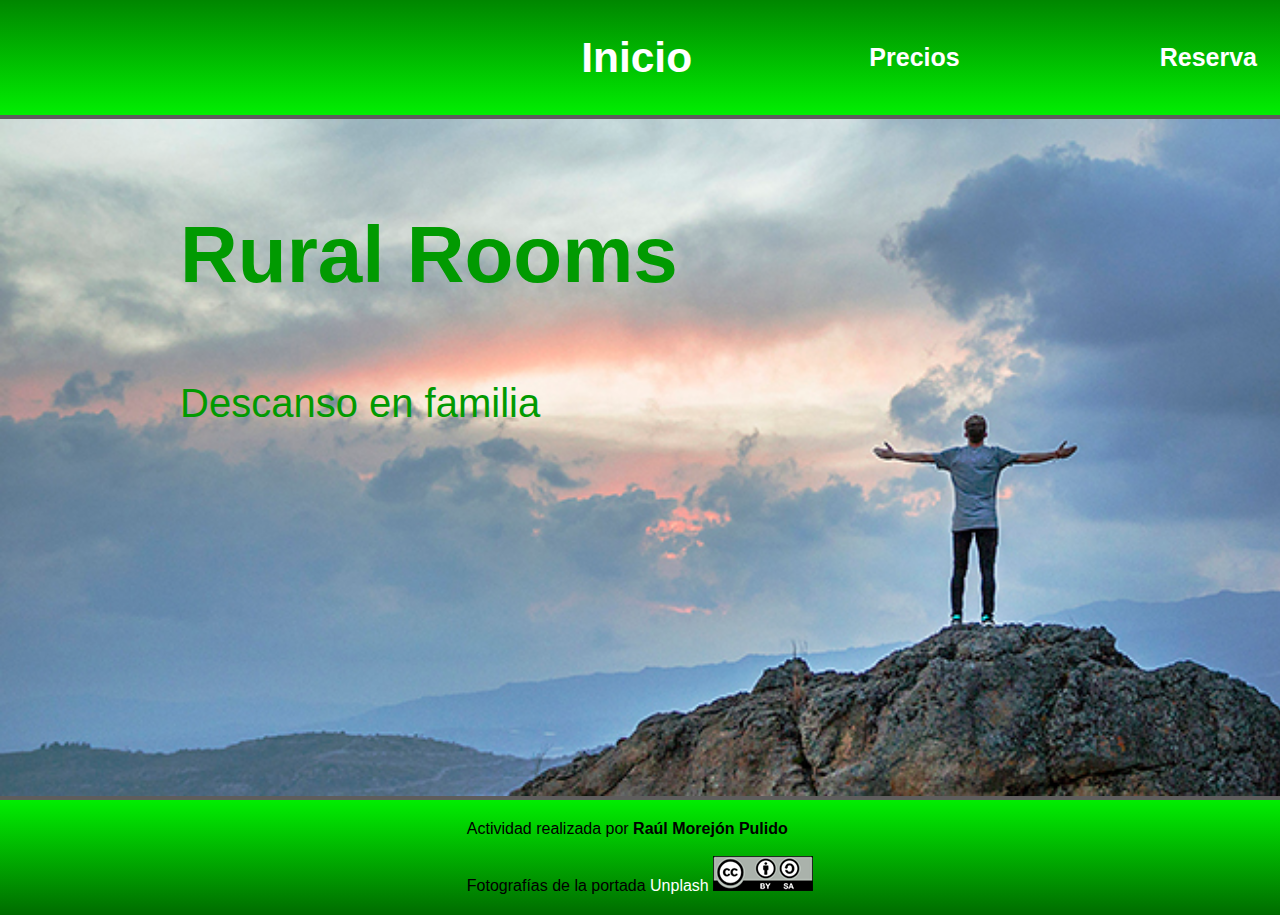
<file: index.html>
<!DOCTYPE html>
<html lang="en">
<head>
    <meta charset="UTF-8">
    <meta name="viewport" content="width=device-width, initial-scale=1.0">
    <link rel="stylesheet" href="css/estils.css">
    <title>Rural Rooms</title>
</head>
<body>
    <header>
        <a href="index.html"><img src="img/RRLogo.png" alt="logo_rural_room"></a>
        <nav>
            <ul class="nav-llista">
                <li><a href="index.html" class="actual">Inicio</a></li>
                <li><a href="precios.html">Precios</a></li>
                <li><a href="reserva.html">Reserva</a></li>
            </ul>
        </nav>
    </header>

    <div class="cuerpo-index">
        <div class="texto-principal">
            <p class="letra-grande"> Rural Rooms</p>
            <p>Descanso en familia</p>
        </div>
        
    </div>

    <footer class="parte-inferior">
        <div>
            Actividad realizada por <span class="bold">Raúl Morejón Pulido</span><br><br>
            Fotografías de la portada <a class="creative-commons" href="https://unsplash.com">Unplash</a>
            <a href="http://creativecommons.org/licenses/by-sa/4.0/"><img src="img/creative-commons.png" alt="creative-commons"></a>
        </div>
    </footer>
</body>
</html>
</file>
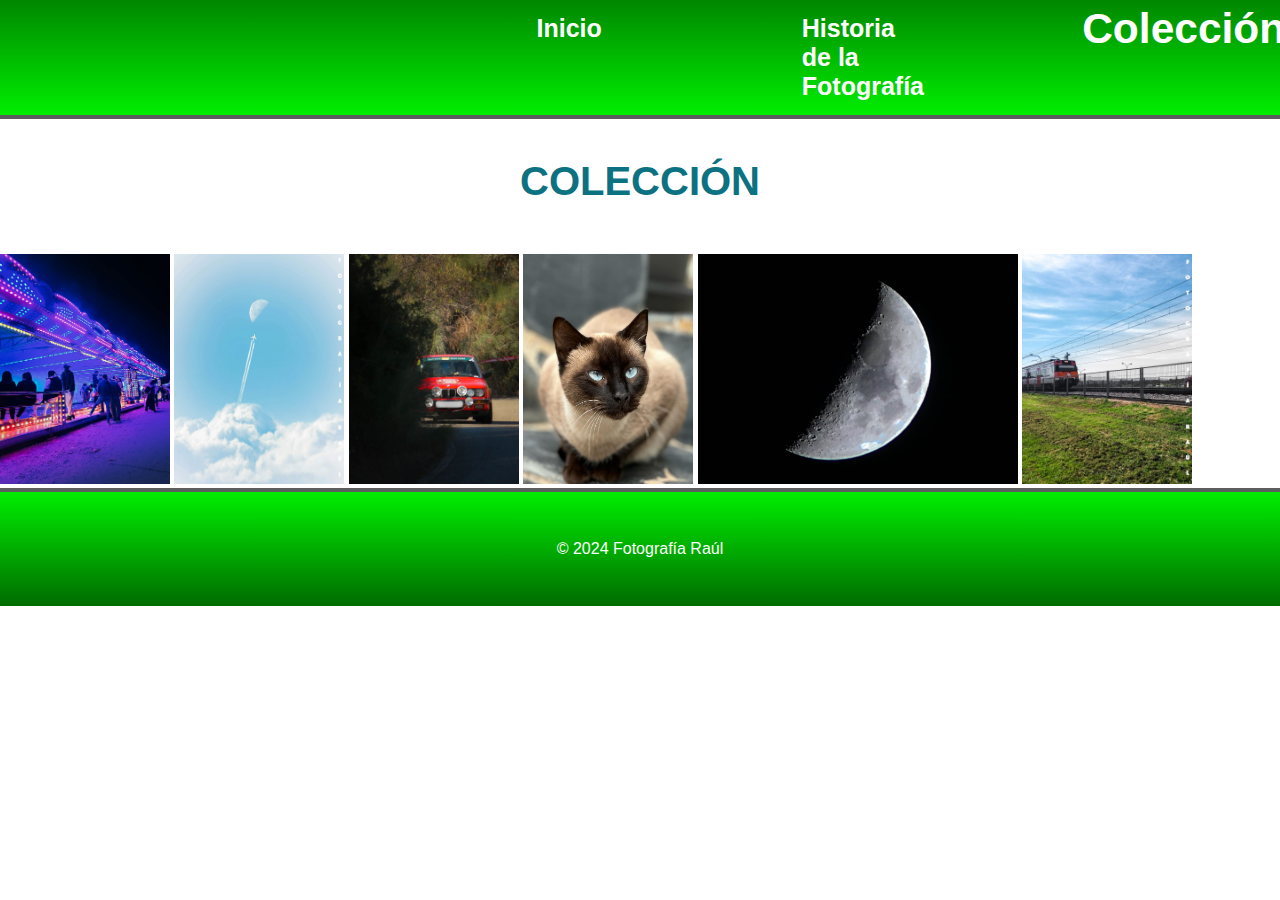
<file: coleccion.html>
<!DOCTYPE html>
<html lang="en">
<head>
    <meta charset="UTF-8">
    <meta name="viewport" content="width=device-width, initial-scale=1.0"> 
    <link rel="shortcut icon" href="img/icono.ico" type="image/x-icon">
    <link rel="stylesheet" href="css/estils.css">
    <title>FR - Colección</title>
</head>
<body>
    <header>
        <nav>
            <ul class="nav-llista">
                <li><a href="index.html" >Inicio</a></li>
                <li><a href="historia.html">Historia de la Fotografía</a></li>
                <li><a href="coleccion.html" class="actual">Colección</a></li>
            </ul>
        </nav>
    </header>
    
    
    <div class="cuerpo">
        <h1>COLECCIÓN</h1>
        <div>
            <p></p>
            <div class="fotos-pequeñas">
                <img src="img/atrac.jpeg" alt="" width="170px" height="230px" class="pequeña" onclick="mostrarImagenGrande(this)">
                <img src="img/avion.jpeg" alt="" width="170px" height="230px" class="pequeña" onclick="mostrarImagenGrande(this)">
                <img src="img/coche.jpeg" alt="" width="170px" height="230px" class="pequeña" onclick="mostrarImagenGrande(this)">
                <img src="img/gato.jpeg"  alt="" width="170px" height="230px" class="pequeña" onclick="mostrarImagenGrande(this)"> 
                <img src="img/luna.jpeg"  alt="" width="320px" height="230px" class="pequeña" onclick="mostrarImagenGrande(this)"> 
                <img src="img/tren.jpeg"  alt="" width="170px" height="230px" class="pequeña" onclick="mostrarImagenGrande(this)">
            </div>
            <div class="grande" onclick="ocultarImagenGrande()">
            </div>
            
        </div>
    </div>
    <footer>
        <a href="">© 2024 Fotografía Raúl</a>
    </footer>
 
    <script src="js/sricpt.js"></script>

</body>
</html>
</file>
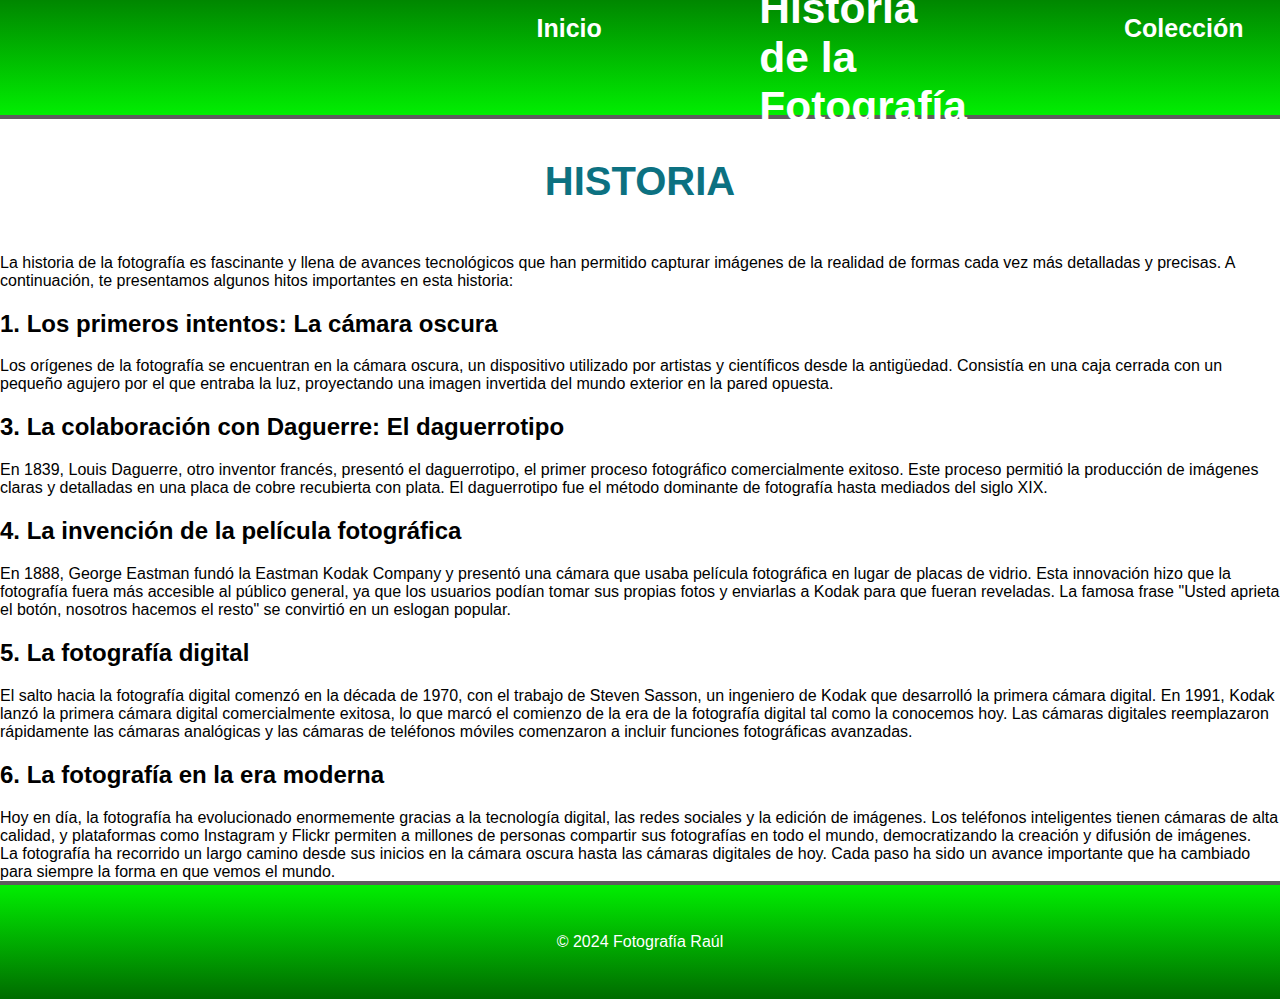
<file: historia.html>
<!DOCTYPE html>
<html lang="en">
<head>
    <meta charset="UTF-8">
    <meta name="viewport" content="width=device-width, initial-scale=1.0"> 
    <link rel="shortcut icon" href="img/icono.ico" type="image/x-icon">
    <link rel="stylesheet" href="css/estils.css">
    <title>FR - Historia</title>
</head>
<body>
    <header>
        <nav>
            <ul class="nav-llista">
                <li><a href="index.html" >Inicio</a></li>
                <li><a href="historia.html" class="actual">Historia de la Fotografía</a></li>
                <li><a href="coleccion.html">Colección</a></li>
            </ul>
        </nav>
    </header>
    
    
    <div class="cuerpo">
        <h1>HISTORIA</h1>
        <p>La historia de la fotografía es fascinante y llena de avances tecnológicos que han permitido capturar imágenes de la 
            realidad de formas cada vez más detalladas y precisas. A continuación, te presentamos algunos hitos importantes en 
            esta historia:
        </p>
    

        <div class="texto-resaltado" onmouseover="resaltarParafo()" onmouseout="restaurarParafo()">
            <h2>1. Los primeros intentos: La cámara oscura</h2>
            <p>Los orígenes de la fotografía se encuentran en la <span>cámara oscura</span>, un dispositivo utilizado por 
                artistas y científicos desde la antigüedad. Consistía en una caja cerrada con un pequeño agujero por el que entraba 
                la luz, proyectando una imagen invertida del mundo exterior en la pared opuesta.
            </p>
        </div>
        <div class="oculto" hidden>
            <h2>2. La invención de la fotografía química</h2>
            <p>En 1826, el inventor francés <span>Joseph Nicéphore Niépce</span> creó la primera fotografía permanente utilizando 
                un proceso llamado heliografía. Esta imagen, conocida como "Vista desde la ventana de Le Gras", fue capturada en una 
                placa de peltre recubierta con betún de Judea, que tardó más de ocho horas en fijarse.
            </p>
        </div>
        
    
        <h2>3. La colaboración con Daguerre: El daguerrotipo</h2>
        <p>En 1839, <span>Louis Daguerre</span>, otro inventor francés, presentó el <span>daguerrotipo</span>, el primer 
            proceso fotográfico comercialmente exitoso. Este proceso permitió la producción de imágenes claras y detalladas en una 
            placa de cobre recubierta con plata. El daguerrotipo fue el método dominante de fotografía hasta mediados del siglo XIX.
        </p>
    
        <h2>4. La invención de la película fotográfica</h2>
        <p>En 1888, <span>George Eastman</span> fundó la <span>Eastman Kodak Company</span> y presentó una cámara que usaba 
            película fotográfica en lugar de placas de vidrio. Esta innovación hizo que la fotografía fuera más accesible al público 
            general, ya que los usuarios podían tomar sus propias fotos y enviarlas a Kodak para que fueran reveladas. La famosa frase 
            "Usted aprieta el botón, nosotros hacemos el resto" se convirtió en un eslogan popular.
        </p>
    
        <h2>5. La fotografía digital</h2>
        <p>El salto hacia la fotografía digital comenzó en la década de 1970, con el trabajo de <span>Steven Sasson</span>, un 
            ingeniero de Kodak que desarrolló la primera cámara digital. En 1991, Kodak lanzó la primera cámara digital comercialmente 
            exitosa, lo que marcó el comienzo de la era de la fotografía digital tal como la conocemos hoy. Las cámaras digitales 
            reemplazaron rápidamente las cámaras analógicas y las cámaras de teléfonos móviles comenzaron a incluir funciones fotográficas 
            avanzadas.
        </p>
    
        <h2>6. La fotografía en la era moderna</h2>
        <p>Hoy en día, la fotografía ha evolucionado enormemente gracias a la tecnología digital, las redes sociales y la edición de 
            imágenes. Los teléfonos inteligentes tienen cámaras de alta calidad, y plataformas como Instagram y Flickr permiten a millones 
            de personas compartir sus fotografías en todo el mundo, democratizando la creación y difusión de imágenes.
        </p>
    
        <p>La fotografía ha recorrido un largo camino desde sus inicios en la cámara oscura hasta las cámaras digitales de hoy. Cada paso 
            ha sido un avance importante que ha cambiado para siempre la forma en que vemos el mundo.
        </p>

    </div>
    



     <footer>
        <a href="">© 2024 Fotografía Raúl</a>
    </footer>
    
 
    <script src="js/sricpt.js"></script>

</body>
</html>
</file>
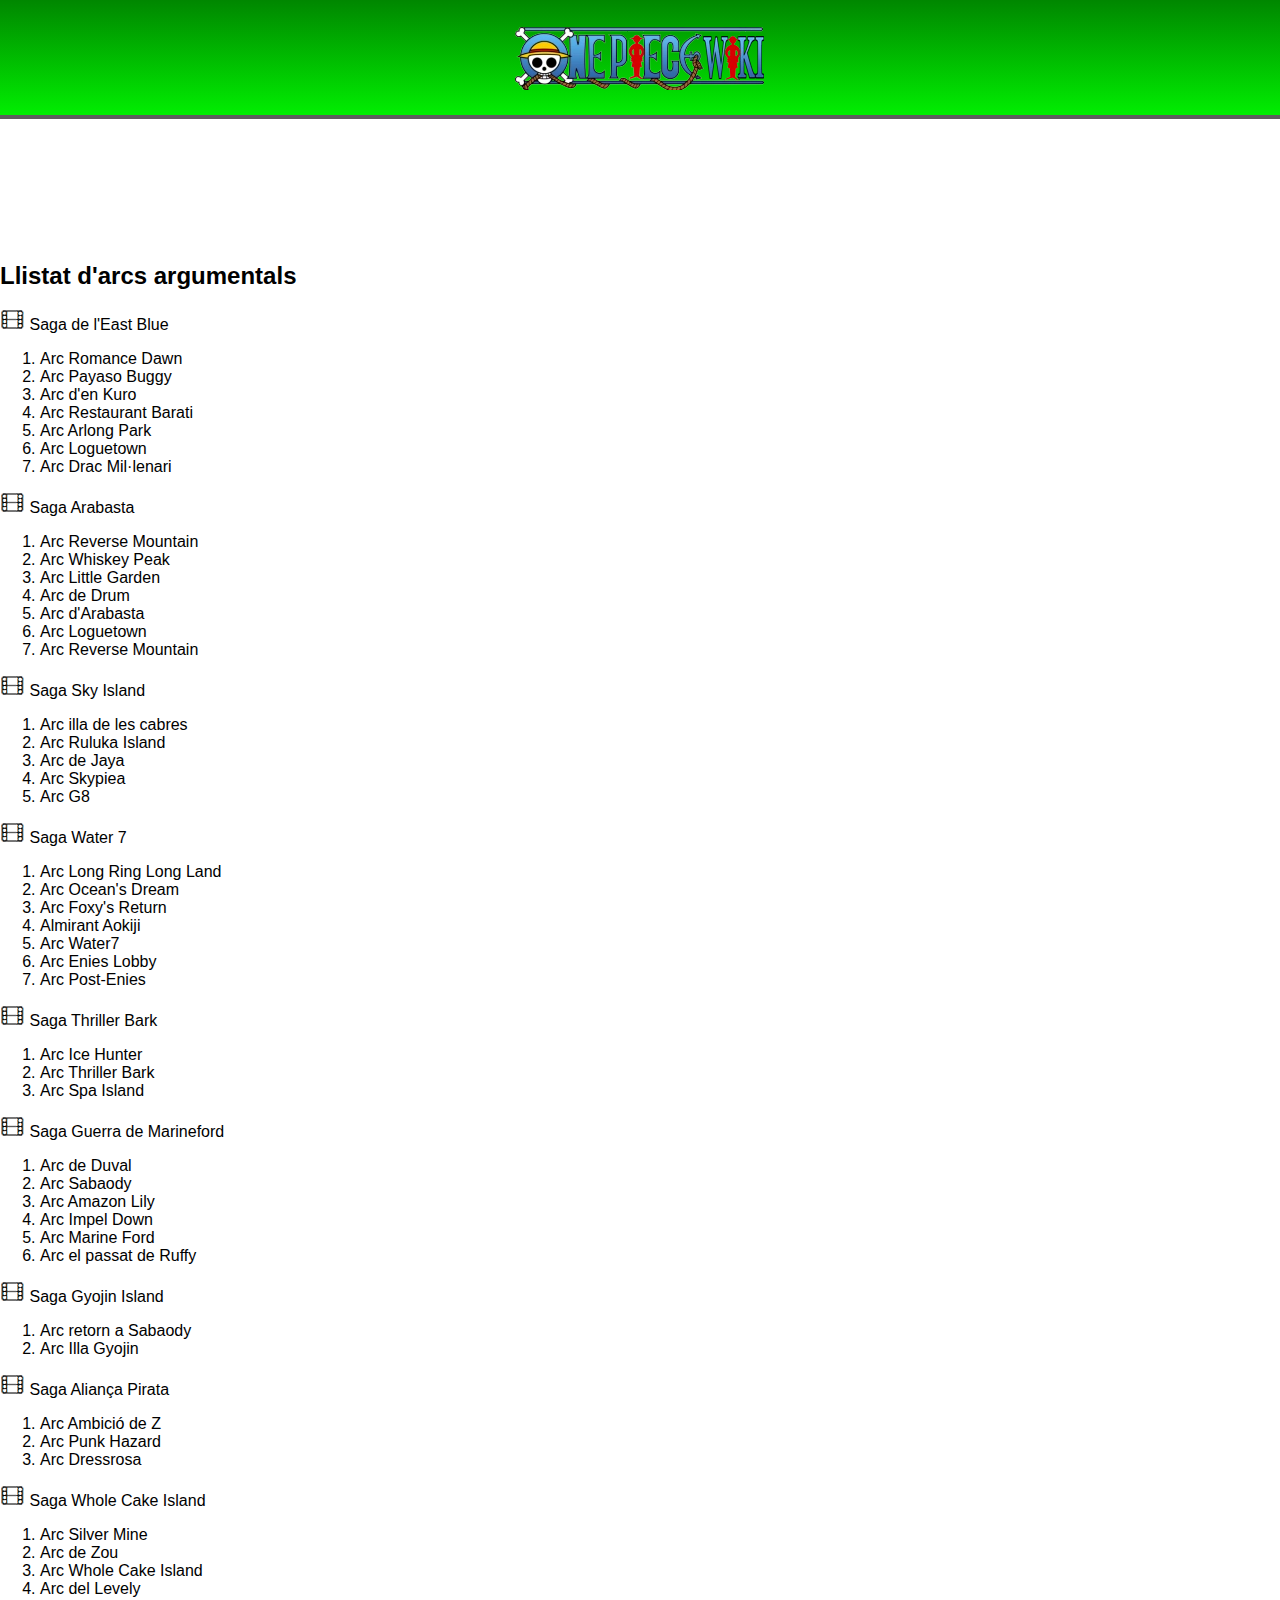
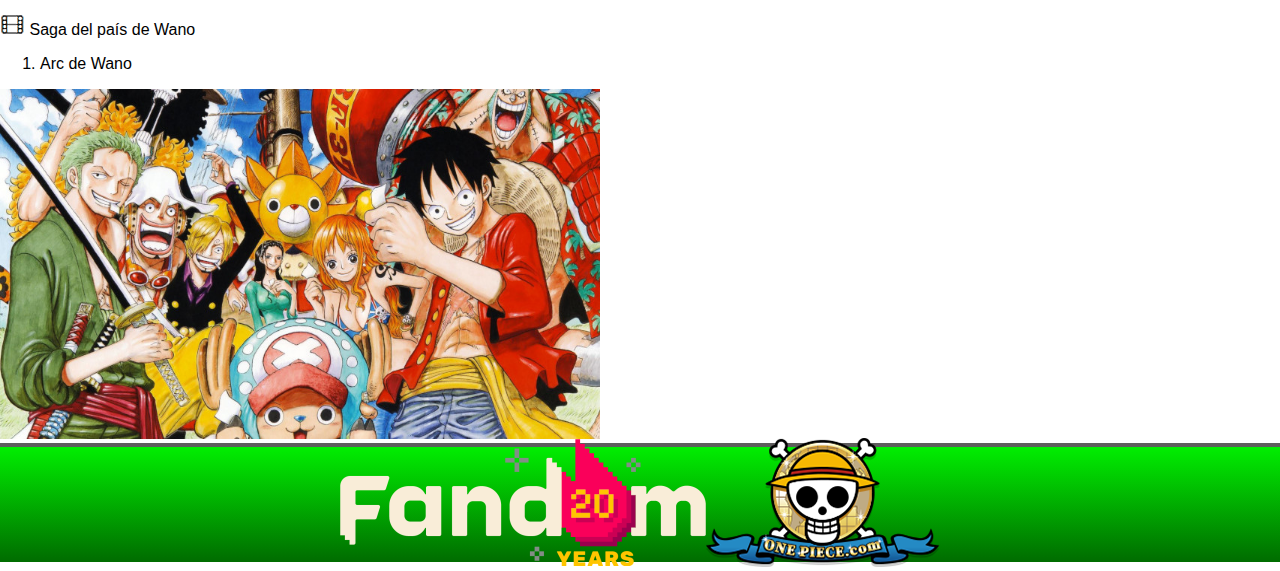
<file: llista_arcs-serie.html>
<!DOCTYPE html>
<html lang="en">
<head>
    <meta charset="UTF-8">
    <meta name="viewport" content="width=device-width, initial-scale=1.0">
    <link rel="stylesheet" href="css/estils.css">
    <title>Llistat d'arcs argumentals</title>
</head>
<body>
    <header class="part-superior">
        <img src="img/Site-OnePiece_logo.webp" alt="logo_onepiece">
    </header>
    
    <nav>
        <ul class="nav-llista">
            <li><a href="serie-historia.html">Història</a></li>
            <li><a href="personatges.html">Personatges</a></li>
            <li><a href="llista_arcs-serie.html">Arcs de la serie</a></li>
        </ul>
    </nav>
    
    <div>
        <h2>Llistat d'arcs argumentals</h2>
    </div>
    <div class="contingut-pagina-llista">    
        <div>

            <li class="ico">
                <img src="img/icono-cine.png">
                <span>Saga de l'East Blue</span> 
                <ol>
                    <li>Arc Romance Dawn</li>
                    <li>Arc Payaso Buggy</li>
                    <li>Arc d'en Kuro</li>  
                    <li>Arc Restaurant Barati</li>
                    <li>Arc Arlong Park</li>
                    <li>Arc Loguetown</li>
                    <li>Arc Drac Mil·lenari</li>
                </ol>
            </li> 
            <li class="ico">
                <img src="img/icono-cine.png">
                <span>Saga Arabasta </span>
                <ol>
                    <li>Arc Reverse Mountain</li>
                    <li>Arc Whiskey Peak</li>
                    <li>Arc Little Garden</li>
                    <li>Arc de Drum</li>
                    <li>Arc d'Arabasta</li>
                    <li>Arc Loguetown</li>
                    <li>Arc Reverse Mountain</li>
                </ol>
            </li>
            <li class="ico">
                <img src="img/icono-cine.png">
                <span>Saga Sky Island </span>
                <ol>
                    <li> Arc illa de les cabres</li>
                    <li>Arc Ruluka Island</li>
                    <li>Arc de Jaya</li>
                    <li>Arc Skypiea</li>
                    <li>Arc G8</li>
                </ol>
            </li>
            <li class="ico">
                <img src="img/icono-cine.png">
                <span>Saga Water 7 </span>
                <ol>
                    <li>Arc Long Ring Long Land</li>
                    <li>Arc Ocean's Dream</li>
                    <li>Arc Foxy's Return</li>
                    <li>Almirant Aokiji</li>
                    <li>Arc Water7</li>
                    <li>Arc Enies Lobby</li>
                    <li>Arc Post-Enies</li>
                </ol>
            </li>
            <li class="ico">
                <img src="img/icono-cine.png">
                <span>Saga Thriller Bark </span>
                <ol>
                    <li>Arc Ice Hunter</li>
                    <li>Arc Thriller Bark</li>
                    <li>Arc Spa Island</li>
                   
                </ol>
            </li>
            <li class="ico">
                <img src="img/icono-cine.png">
                <span>Saga Guerra de Marineford </span>
                <ol>
                    <li>Arc de Duval</li>
                    <li>Arc Sabaody</li>
                    <li>Arc Amazon Lily</li>
                    <li>Arc Impel Down</li>
                    <li>Arc Marine Ford</li>
                    <li>Arc el passat de Ruffy</li>
                   
                </ol>
            </li>
            <li class="ico">
                <img src="img/icono-cine.png">
                <span>Saga Gyojin Island</span> 
                <ol>
                    <li>Arc retorn a Sabaody</li>
                    <li>Arc Illa Gyojin</li>
                </ol>
            </li>
            <li class="ico">
                <img src="img/icono-cine.png">
                <span>Saga Aliança Pirata</span> 
                <ol>
                    <li>Arc Ambició de Z</li>
                    <li>Arc Punk Hazard</li>
                    <li>Arc Dressrosa</li>
                </ol>
            </li>
            <li class="ico">
                <img src="img/icono-cine.png">
                <span>Saga Whole Cake Island</span> 
                <ol>
                    <li>Arc Silver Mine</li>
                    <li>Arc de Zou</li>
                    <li>Arc Whole Cake Island</li>
                    <li>Arc del Levely</li>
                </ol>
            </li>
            <li class="ico">
                <img src="img/icono-cine.png"> 
                <span>Saga del país de Wano </span>
                <ol>
                    <li>Arc de Wano</li>
                </ol> 
            </li>
            
        </div>
        <div class="img-dreta">
            <img src="img/one-piece-c0pujiakubq5rwas.jpg" alt="Imatge One Peace" height="350px" width="600px">
        </div>
    </div>

    <footer class="part-inferior">
        <a href="https://fandom.com"><img src="img/fandom20-footer-logo.webp"></a>
        <a href="https://one-piece.com/index.html"><img src="img/logo_onepiece.png"></a>
    </footer>
</body>
</html>
</file>
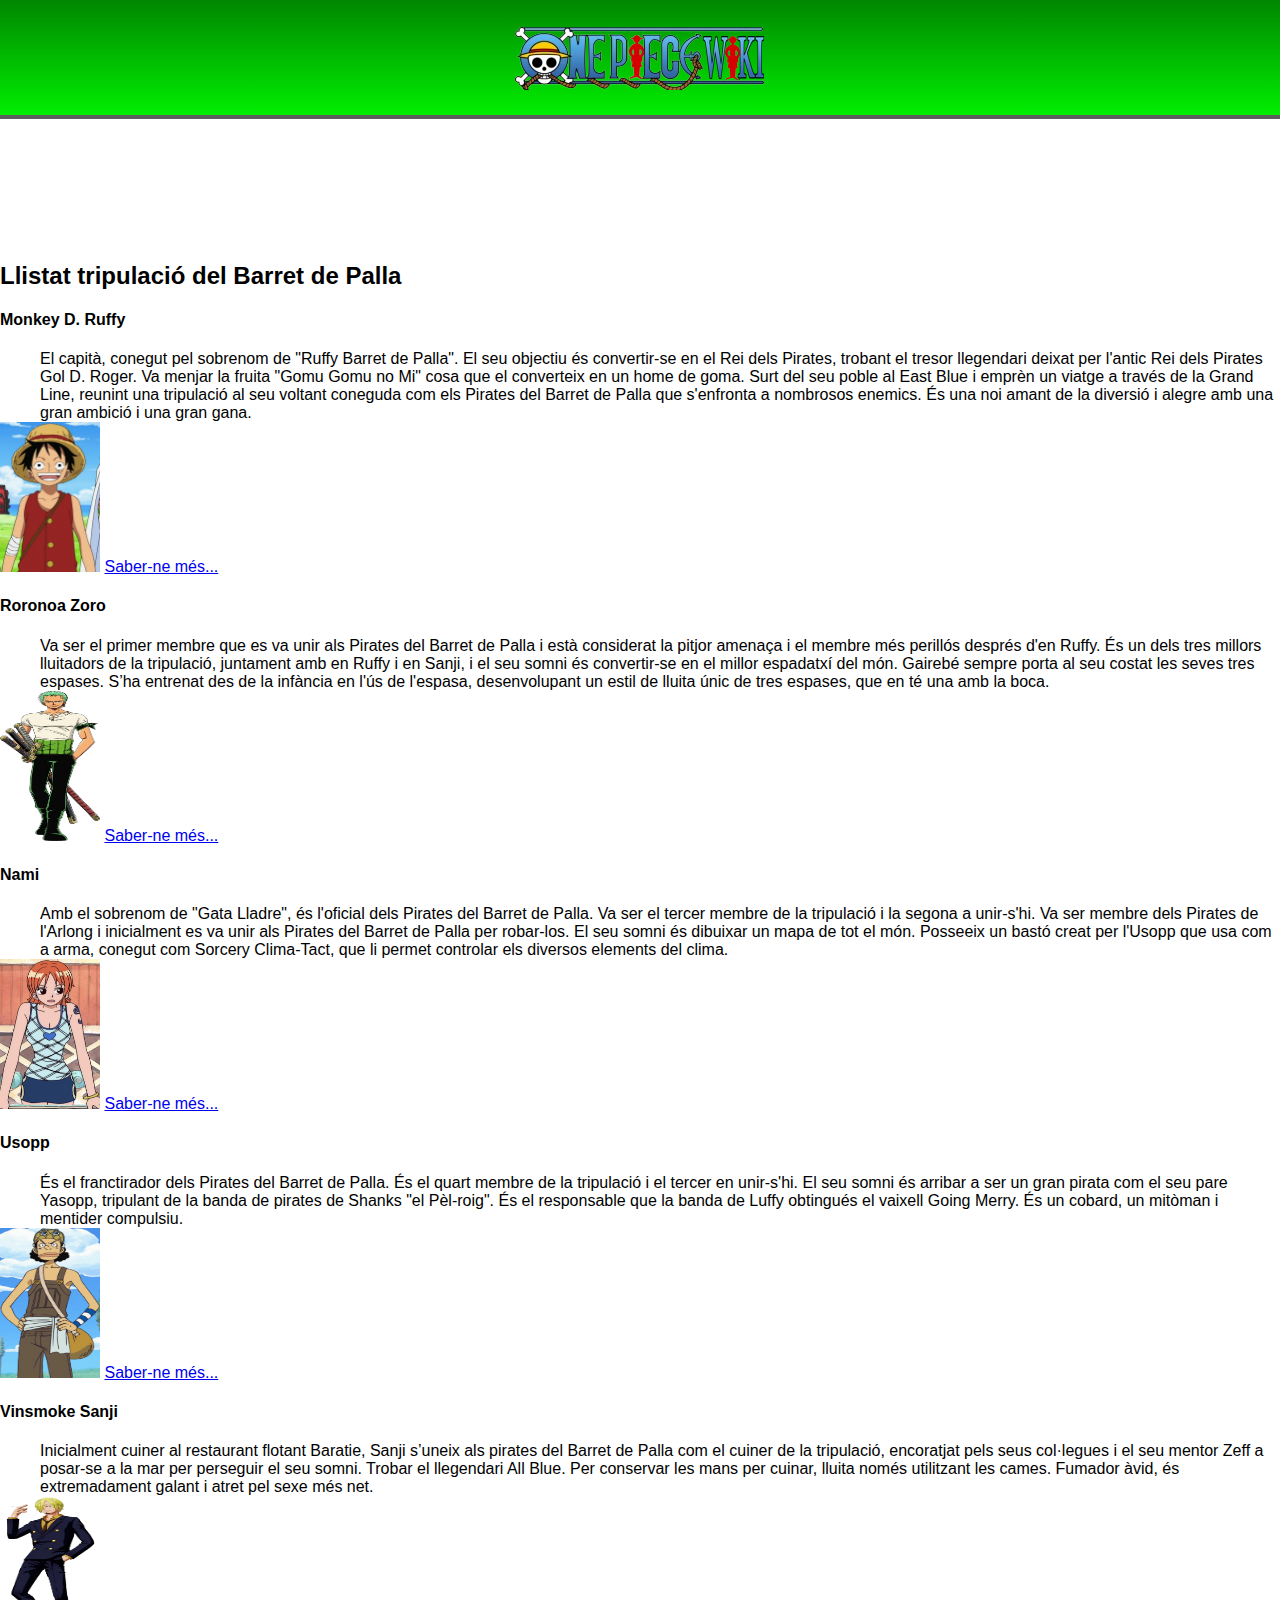
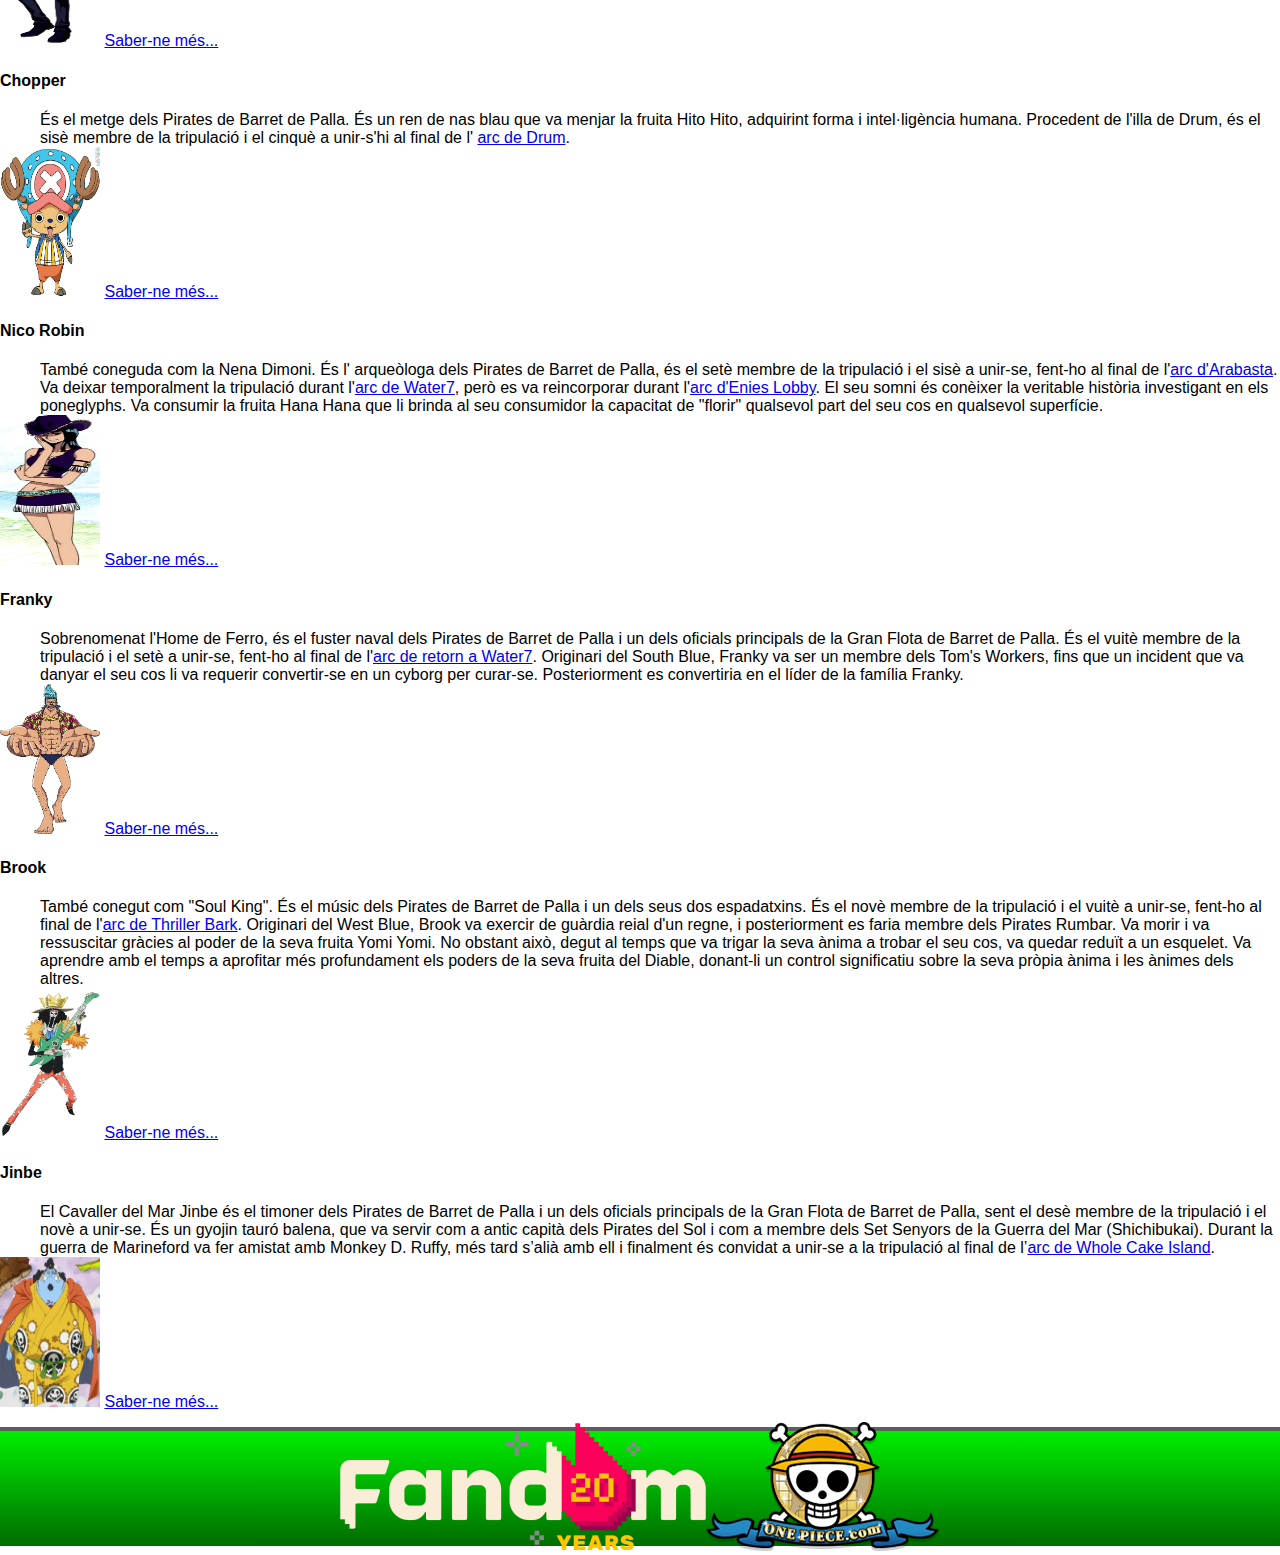
<file: personatges.html>
<!DOCTYPE html>
<html lang="en">
<head>
    <meta charset="UTF-8">
    <meta name="viewport" content="width=device-width, initial-scale=1.0">
    <link rel="stylesheet" href="css/estils.css">
    <title>Llistat d'arcs argumentals</title>
</head>
<body class="personatges">
    <header class="part-superior">
        <img src="img/Site-OnePiece_logo.webp" alt="logo_onepiece">
    </header>
    
    <nav>
        <ul class="nav-llista">
            <li><a href="serie-historia.html">Història</a></li>
            <li><a href="personatges.html">Personatges</a></li>
            <li><a href="llista_arcs-serie.html">Arcs de la serie</a></li>
        </ul>
    </nav>

    <div>
        <h2>Llistat tripulació del Barret de Palla</h2> 
    </div> 

    <div>
        <dl id="monkey"> 
            <dt><h4>Monkey D. Ruffy</h4></dt>
            <dd>El capità, conegut pel sobrenom de 
                <span class="negreta">"Ruffy Barret de Palla"</span>. 
                El seu objectiu és convertir-se en el Rei dels Pirates, trobant 
                el tresor llegendari deixat per l'antic Rei dels Pirates Gol D. Roger.  
                Va menjar la fruita <span class="negreta">"Gomu Gomu no Mi"</span> cosa que 
                el converteix en un home de goma. Surt del seu poble al East Blue i emprèn un 
                viatge a través de la Grand Line, reunint una tripulació al seu voltant 
                coneguda com els Pirates del Barret de Palla que s'enfronta a 
                nombrosos enemics. És una noi amant de la diversió i alegre amb una 
                gran ambició i una gran gana.
            </dd>
            <div class="imatge">
                <img src="img/Ruffy_abans_Timeskip.webp" alt="Monkey D. Ruffy" width="100px" height="150px">
                <a href="https://onepiece.fandom.com/es/wiki/Monkey_D._Luffy">Saber-ne més...</a>
            </div>
        </dl>
    </div>

   <div>
        <dl id="roronoa">
            <dt><h4>Roronoa Zoro</h4></dt>
            <dd>
                Va ser el primer membre que es va unir als Pirates del Barret de Palla i està 
                considerat la pitjor amenaça i el membre més perillós després d'en Ruffy. És un 
                dels tres millors lluitadors de la tripulació, juntament amb en Ruffy i en Sanji, 
                i el seu somni és convertir-se en el millor espadatxí del món. Gairebé sempre porta 
                al seu costat les seves tres espases. S’ha entrenat des de la infància en 
                l'ús de l'espasa, desenvolupant un estil de lluita únic de tres espases, que en 
                té una amb la boca.
            </dd>
            <div class="imatge">
                <img src="img/Zoro's_Common_Outfit.webp" alt="Roronoa Zoro" width="100px" height="150px">
                <a href="https://onepiece.fandom.com/es/wiki/Roronoa_Zoro">Saber-ne més...</a>
            </div>
        </dl>
   </div>

    <div>
        <dl id="nami">
            <dt><h4>Nami</h4></dt>
            <dd>
                Amb el sobrenom de <span class="negreta">"Gata Lladre"</span>, és l'oficial dels Pirates del Barret de Palla. Va 
                ser el tercer membre de la tripulació i la segona a unir-s'hi. Va ser membre dels 
                Pirates de l'Arlong i inicialment es va unir als Pirates del Barret de Palla per 
                robar-los. El seu somni és dibuixar un mapa de tot el món. Posseeix un bastó creat 
                per l'Usopp que usa com a arma, conegut com Sorcery Clima-Tact, que li permet
                controlar els diversos elements del clima. 
            </dd>
            <div class="imatge">
                <img src="img/Nami's_Reverse_Mountain_Outfit.webp" alt="Nami" width="100px" height="150px">
                <a href="https://onepiece.fandom.com/es/wiki/Nami">Saber-ne més...</a>
            </div>    
        </dl>
    </div>

    <div>
        <dl id="usopp">
            <dt><h4>Usopp</h4></dt>
            <dd>
                És el franctirador dels Pirates del Barret de Palla. És el quart membre de la 
                tripulació i el tercer en unir-s'hi. El seu somni és arribar a ser un gran pirata 
                com el seu pare Yasopp, tripulant de la banda de pirates de Shanks 
                <span class="negreta">"el Pèl-roig"</span>. És el responsable que la banda de 
                Luffy obtingués el vaixell Going Merry. És un cobard, un mitòman i mentider compulsiu.
            </dd>
            <div class="imatge">
                <img src="img/Usopp_Anime_Pre_Timeskip_Infobox.webp" alt="Usopp" width="100px" height="150px">
                <a href="https://onepiece.fandom.com/es/wiki/Usopp">Saber-ne més...</a>
            </div>
        </dl>
    </div>

    <div>
        <dl id="vinsmoke">
            <dt><h4>Vinsmoke Sanji</h4></dt>
            <dd>
                Inicialment cuiner al restaurant flotant Baratie, Sanji s’uneix als pirates del Barret 
            de Palla com el cuiner de la tripulació, encoratjat pels seus col·legues i el seu 
            mentor Zeff a posar-se a la mar per perseguir el seu somni. Trobar el llegendari All 
            Blue. Per conservar les mans per cuinar, lluita només utilitzant les cames. Fumador 
            àvid, és extremadament galant i atret pel sexe més net. 
            </dd>
            <div class="imatge">
                <img src="img/Sanji_Post-Timeskip.webp" alt="Vinsmoke Sanji" width="100px" height="150px">
                <a href="https://onepiece.fandom.com/es/wiki/Sanji">Saber-ne més...</a>
            </div>
        </dl>
    </div>

    <div>
        <dl id="chopper">
            <dt> <h4>Chopper</h4></dt>
            <dd> És el metge dels Pirates de Barret de Palla. És un ren de nas blau que va menjar la 
                fruita Hito Hito, adquirint forma i intel·ligència humana. Procedent de l'illa de Drum, 
                és el sisè membre de la tripulació i el cinquè a unir-s'hi al final de l'
                <a href="https://onepiece.fandom.com/es/wiki/Arco_de_la_isla_de_Drum">arc de Drum</a>. 
            </dd>
            <div class="imatge">
                <img src="img/Chopper.jpg" alt="Chopper" width="100px" height="150px">
                <a href="https://onepiece.fandom.com/es/wiki/Tony_Tony_Chopper">Saber-ne més...</a>
            </div>
        </dl>
    </div>

    <div>
        <dl id="nico">
            <dt> <h4>Nico Robin</h4></dt>
            <dd>
                També coneguda com la Nena Dimoni. És l' arqueòloga dels Pirates de Barret de Palla, 
                és el setè membre de la tripulació i el sisè a unir-se, fent-ho al final de 
                l'<a href="https://onepiece.fandom.com/es/wiki/Arco_de_Arabasta">arc d'Arabasta</a>. Va deixar temporalment la tripulació durant 
                l'<a href="https://onepiece.fandom.com/es/wiki/Arco_de_Water_7">arc de Water7</a>, però es va reincorporar durant 
                l'<a href="https://onepiece.fandom.com/es/wiki/Arco_de_Enies_Lobby">arc d'Enies Lobby</a>. El seu somni és conèixer la veritable història 
                investigant en els poneglyphs. Va consumir la fruita Hana Hana que li brinda al seu 
                consumidor la capacitat de "florir" qualsevol part del seu cos en qualsevol superfície.
            </dd>
            <div class="imatge">
                <img src="img/Nico_Robin_Anime_Infobox.webp" alt="Nico Robin" width="100px" height="150px"> 
                <a href="https://onepiece.fandom.com/es/wiki/Nico_Robin">Saber-ne més...</a>
            </div>
        </dl>
    </div>

    <div>
        <dl id="franky">
            <dt><h4>Franky</h4></dt>
            <dd>
                Sobrenomenat l'<span class="negreta">Home de Ferro</span>, és el fuster naval dels Pirates de Barret de Palla i un 
                dels oficials principals de la Gran Flota de Barret de Palla. És el vuitè membre de la 
                tripulació i el setè a unir-se, fent-ho al final de 
                l'<a href="https://onepiece.fandom.com/es/wiki/Arco_del_regreso_a_Water_7">arc de retorn a Water7</a>. Originari del South Blue, Franky va ser un 
                membre dels Tom's Workers, fins que un incident que va danyar el seu cos li va 
                requerir convertir-se en un cyborg per curar-se. Posteriorment es convertiria en el 
                líder de la família Franky.
            </dd>
            <div class="imatge">
                <img src="img/Franky_OnePiece.webp" alt="Franky" width="100px" height="150px"> 
                <a href="https://onepiece.fandom.com/es/wiki/Franky">Saber-ne més...</a>
            </div>
        </dl>
    </div>

    <div>
        <dl id="brook">
            <dt><h4>Brook</h4></dt>
            <dd>
                També conegut com <span class="negreta">"Soul King"</span>. És el músic dels Pirates de Barret de Palla i un dels 
                seus dos espadatxins. És el novè membre de la tripulació i el vuitè a unir-se, fent-ho 
                al final de l'<a href="https://onepiece.fandom.com/es/wiki/Arco_de_Thriller_Bark">arc de Thriller Bark</a>. Originari del West Blue, Brook va exercir de 
                guàrdia reial d'un regne, i posteriorment es faria membre dels Pirates Rumbar. Va morir 
                i va ressuscitar gràcies al poder de la seva fruita <span class="negreta">Yomi Yomi</span>.
                No obstant això, degut al temps que va trigar la seva ànima a trobar el seu cos, va 
                quedar reduït a un esquelet. Va aprendre amb el temps a aprofitar més profundament els 
                poders de la seva fruita del Diable, donant-li un control significatiu sobre la seva 
                pròpia ànima i les ànimes dels altres.
            </dd>
            <div class="imatge">
                <img src="img/Brook.webp" alt="Brook" width="100px" height="150px"> 
                <a href="https://onepiece.fandom.com/es/wiki/Brook">Saber-ne més...</a>
            </div>
        </dl>
    </div>

    <div>
        <dl id="jinbe">
            <dt><h4>Jinbe</h4></dt>
            <dd>
                El <span class="negreta">Cavaller del Mar Jinbe</span>  és el timoner dels Pirates de Barret de Palla i un dels 
                oficials principals de la Gran Flota de Barret de Palla, sent el desè membre de la 
                tripulació i el novè a unir-se. És un gyojin tauró balena, que va servir com a antic 
                capità dels Pirates del Sol i com a membre dels Set Senyors de la Guerra del Mar 
                (<span class="negreta">Shichibukai</span>). Durant la guerra de Marineford va fer amistat amb Monkey D. Ruffy, més 
                tard s’alià amb ell i finalment és convidat a unir-se a la tripulació al final de 
                l’<a href="https://onepiece.fandom.com/es/wiki/Whole_Cake_Island">arc de Whole Cake Island</a>.
            </dd>
            <div class="imatge">
                <img src="img/Jinbe_Anime_Dos_A_os_Despu_s_Infobox.webp" alt="Jinbe" width="100px" height="150px"> 
                <a href="https://onepiece.fandom.com/es/wiki/Jinbe">Saber-ne més...</a>
            </div>
        </dl>
    </div>

    <footer class="part-inferior">
        <a href="https://fandom.com"><img src="img/fandom20-footer-logo.webp"></a>
        <a href="https://one-piece.com/index.html"><img src="img/logo_onepiece.png"></a>
    </footer>
</body>
</html>
</file>
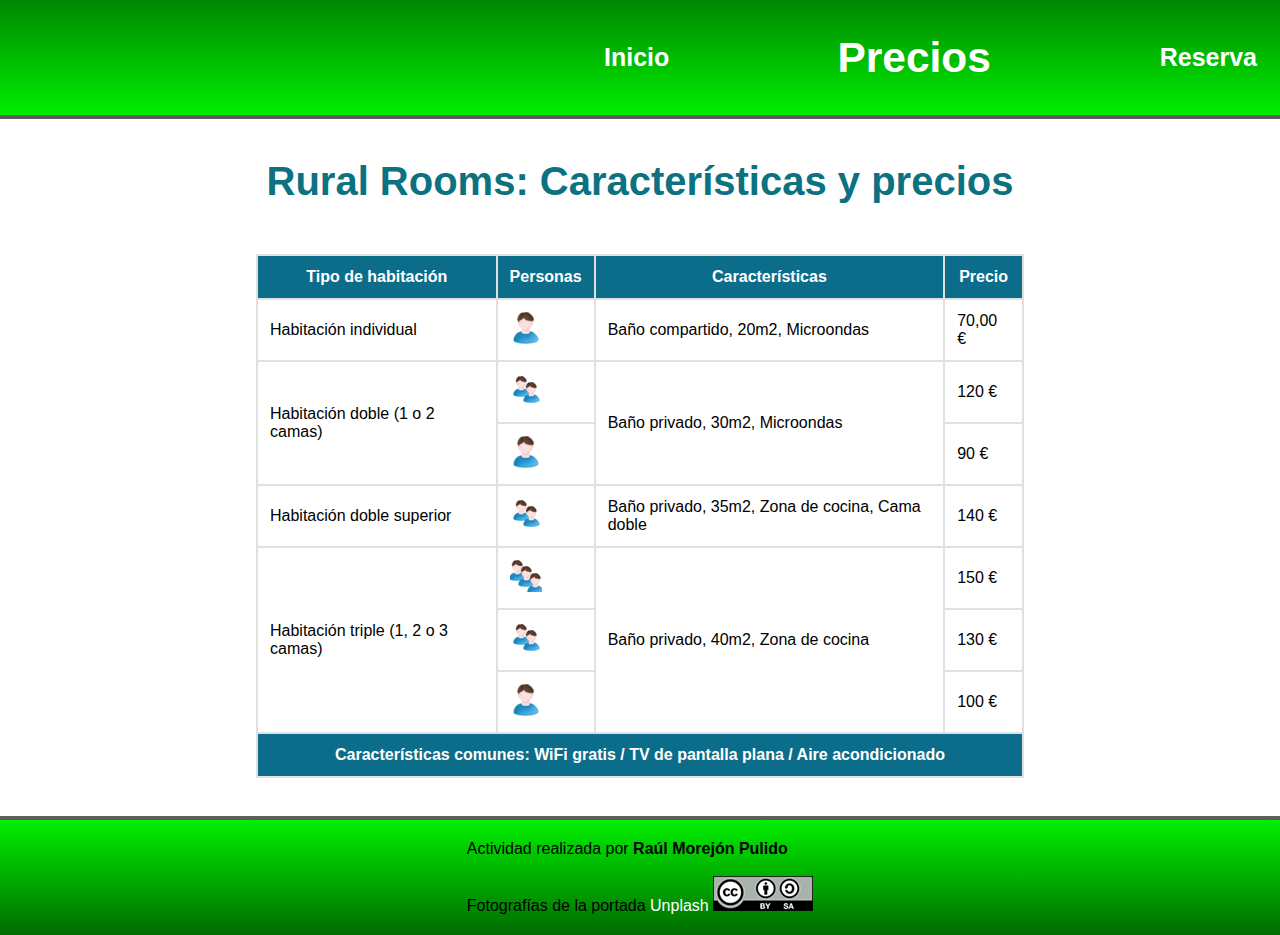
<file: precios.html>
<!DOCTYPE html>
<html lang="en">
<head>
    <meta charset="UTF-8">
    <meta name="viewport" content="width=device-width, initial-scale=1.0">
    <link rel="stylesheet" href="css/estils.css">
    <title>Precios</title>
</head>
<body>
    <header>
        <a href="index.html"><img src="img/RRLogo.png" alt="logo_rural_room"></a>
        <nav>
            <ul class="nav-llista">
                <li><a href="index.html">Inicio</a></li>
                <li><a href="precios.html" class="actual">Precios</a></li>
                <li><a href="reserva.html">Reserva</a></li>
            </ul>
        </nav>
    </header>
    <div>
        <h1>Rural Rooms: Características y precios</h1>
    </div>
    <div class="cuerpo-precios">
        <table>
            <tr class="color-fila">
                <td>Tipo de habitación</td>
                <td>Personas</td>
                <td>Características</td>
                <td>Precio</td>
            </tr>
            <tr>
                <td>Habitación individual</td>
                <td><img src="img/individual.png" alt=""></td>
                <td>Baño compartido, 20m2, Microondas</td>
                <td>70,00 €</td>
            </tr>
            <tr>
                <td rowspan="2">Habitación doble (1 o 2 camas)</td>
                <td><img src="img/doble.png" alt=""></td>
                <td rowspan="2">Baño privado, 30m2, Microondas</td>
                <td>120 €</td>
            </tr>
            <tr>
                <td><img src="img/individual.png" alt=""></td>
                <td>90 €</td>
            </tr>
            <tr>
                <td>Habitación doble superior</td>
                <td><img src="img/doble.png" alt=""></td>
                <td>Baño privado, 35m2, Zona de cocina, Cama doble</td>
                <td>140 €</td>
            </tr>
            <tr>
                <td rowspan="3">Habitación triple (1, 2 o 3 camas)</td>
                <td><img src="img/triple.png" alt=""></td>
                <td rowspan="3">Baño privado, 40m2, Zona de cocina</td>
                <td>150 €</td>
            </tr>
            <tr>
                <td><img src="img/doble.png" alt=""></td>
                <td>130 €</td>
            </tr>
            <tr>
                <td><img src="img/individual.png" alt=""></td>
                <td>100 €</td>
            </tr>
            <tfoot class="color-fila">
                <td colspan="4">Características comunes: WiFi gratis / TV de pantalla plana / Aire acondicionado</td>
            </tfoot>
        </table>
    </div> 



    <footer class="parte-inferior">
        <div>
            Actividad realizada por <span class="bold">Raúl Morejón Pulido</span><br><br>
            Fotografías de la portada <a class="creative-commons" href="https://unsplash.com">Unplash</a>
            <a href="http://creativecommons.org/licenses/by-sa/4.0/"><img src="img/creative-commons.png" alt="creative-commons"></a>
        </div>
    </footer>
</body>
</html>
</file>
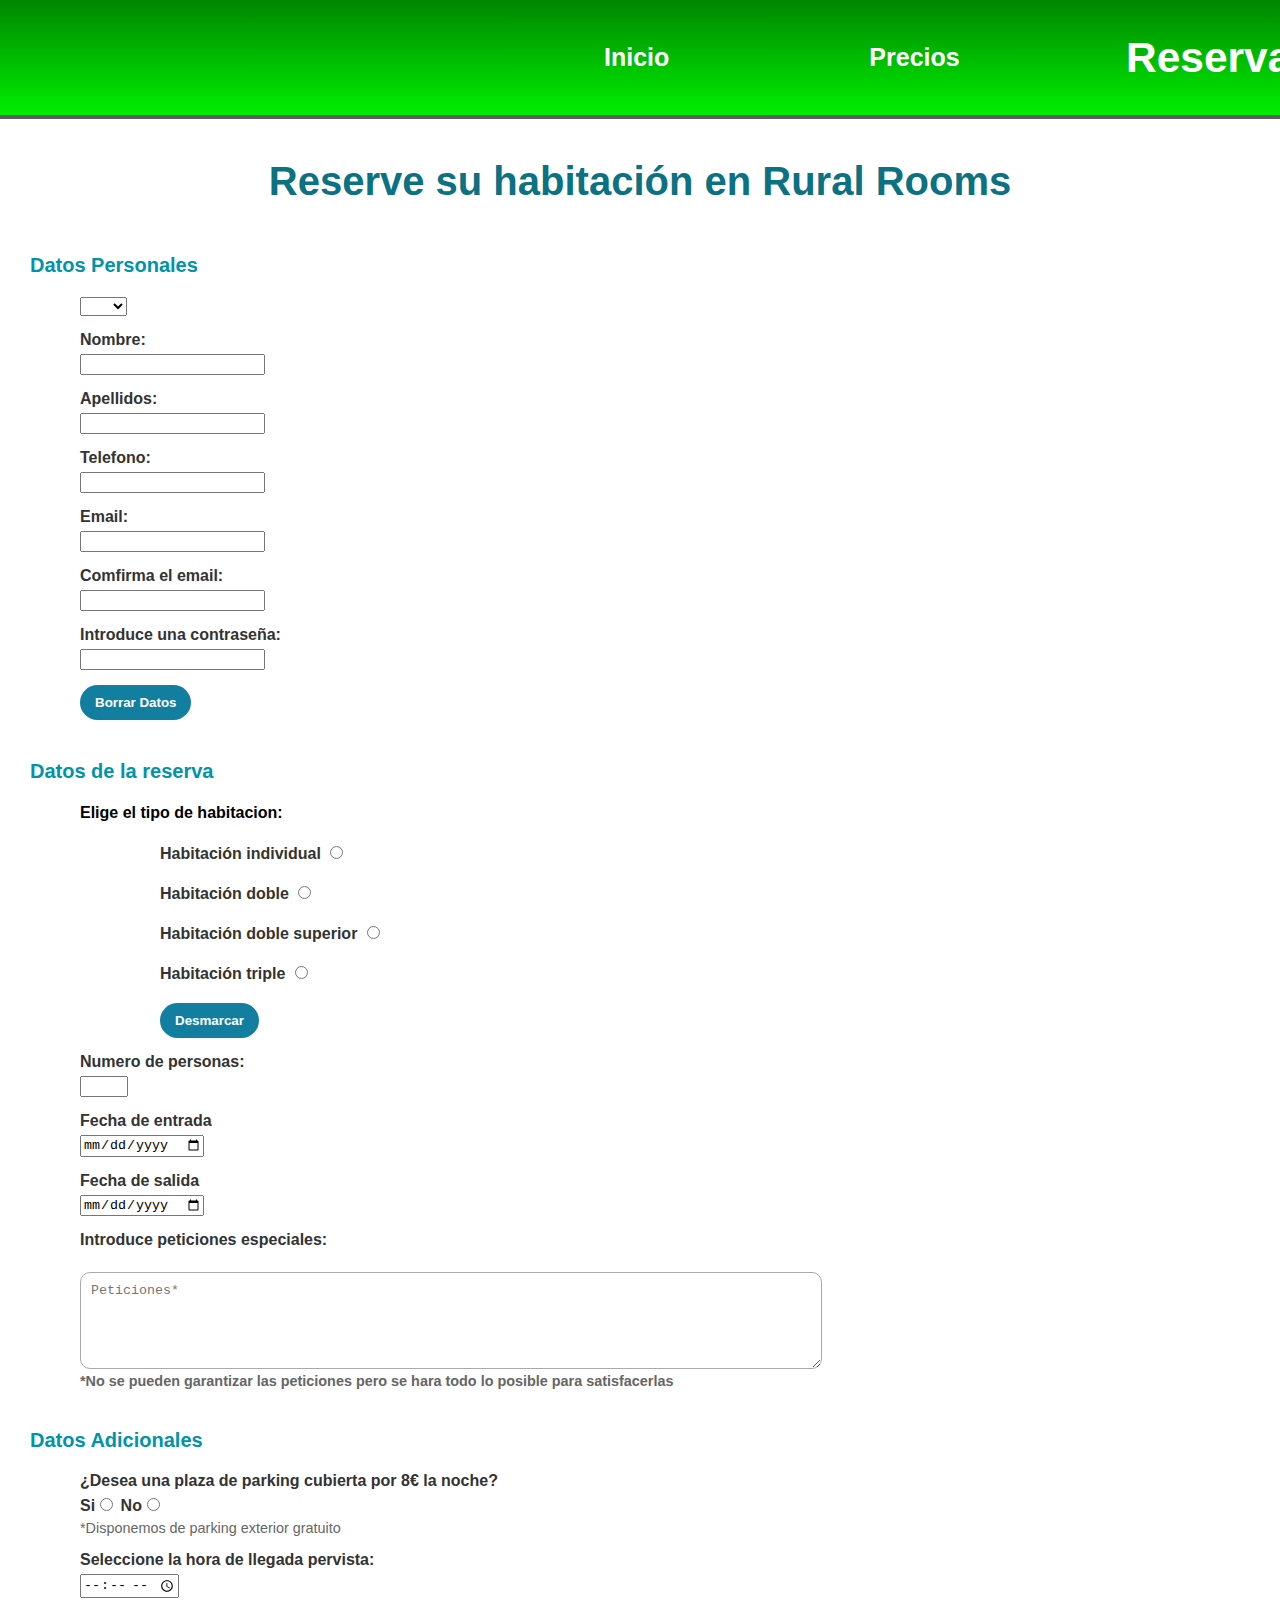
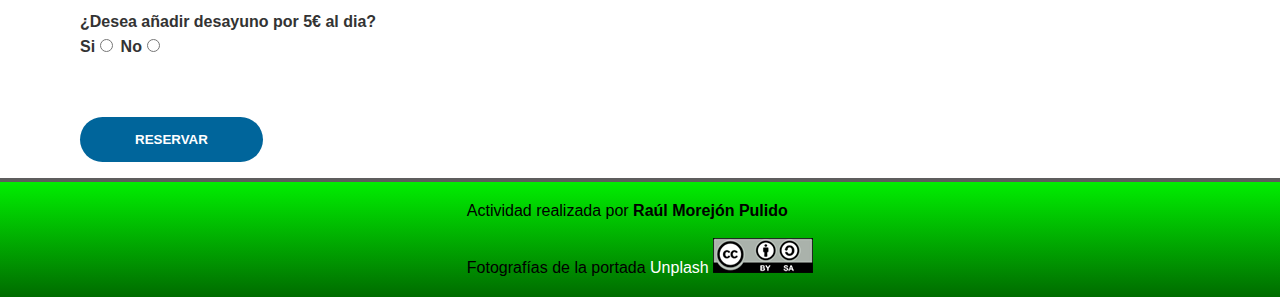
<file: reserva.html>
<!DOCTYPE html>
<html lang="en">
<head>
    <meta charset="UTF-8">
    <meta name="viewport" content="width=device-width, initial-scale=1.0">
    <link rel="stylesheet" href="css/estils.css">
    <title>Reserva</title>
</head>
<body>
    <header>
        <a href="index.html"><img src="img/RRLogo.png" alt="logo_rural_room"></a>
        <nav>
            <ul class="nav-llista">
                <li><a href="index.html">Inicio</a></li>
                <li><a href="precios.html">Precios</a></li>
                <li><a href="reserva.html" class="actual">Reserva</a></li>
            </ul>
        </nav>
    </header>
    <div>
        <h1>Reserve su habitación en Rural Rooms</h1>
    </div>
    <form class="formulario">
        <h3>Datos Personales</h3>
        <ul class="datos-personales">
            <li>
                <select name="trato" id="trato">
                    <option value=""></option>
                    <option value="Sr">Sr</option>
                    <option value="Sra">Sra</option>
                    <option value="Srta">Srta</option>
                </select>
            <li><label for="">Nombre: </label> <input type="text" name="nombre" value=""></li>
            <li><label for="">Apellidos: </label><input type="text" name="apellido" value=""></li>
            </li>
            <li><label for="">Telefono: </label><input type="text" name="telefono" value=""></li>
            <li><label for="">Email: </label><input type="email" name="email" value=""></li>
            <li><label for="">Comfirma el email: </label><input type="email" name="email" value=""></li>
            <li><label for="">Introduce una contraseña: </label><input type="password" name="contra"></li>         
            <li><input type="reset" value="Borrar Datos" class="boton"></li>
        </ul>
        <h3>Datos de la reserva</h3>
        <ul class="datos-reserva">
            <li><h4>Elige el tipo de habitacion:</h4>
                <ul>
                    <li><label for="individual" class="radio">Habitación individual</label>
                        <input type="radio" id="individual" value="individual" name="habitacion"></li>
                    <li><label for="doble" class="radio">Habitación doble</label>
                        <input type="radio" id="doble" value="doble" name="habitacion"></li>
                    <li><label for="doble_superior" class="radio">Habitación doble superior</label>
                        <input type="radio" id="doble_superior" value="doble_superior" name="habitacion"></li>
                    <li><label for="triple" class="radio">Habitación triple</label>
                        <input type="radio" id="triple" value="triple" name="habitacion"></li> 
                    <li><input type="reset" value="Desmarcar" class="boton"></li>
                    
                </ul>
            </li>
            <li><label for="n_person">Numero de personas: </label>
                <input type="number" name="n_person" id="n_person" min="1" max="6"></li>
            <li><label for="d_entrada">Fecha de entrada</label>
                <input type="date" name="d_entrada" id="d_entrada"></li>
            <li><label for="d_salida">Fecha de salida</label>
                <input type="date" name="d_salida" id="d_salida"></li>
            <li><label for="">Introduce peticiones especiales:</label><br>
                 <textarea name="" id="" placeholder="Peticiones*" rows="5" cols="25"></textarea>
                 <br><label id="*"><small>*No se pueden garantizar las peticiones pero se hara
                    todo lo posible para satisfacerlas</small></label>
        </ul>
        <h3>Datos Adicionales</h3>
        <ul class="datos-adicionales">
            <li><label for="parking">¿Desea una plaza de parking cubierta por 8€ la noche?</label>
                <label id="si_park" class="radio">Si</label><input type="radio" name="parking" id="parking">
                <label id="no_park" class="radio">No</label><input type="radio" name="parking" id="parking">
                <small>*Disponemos de parking exterior gratuito</small>
            <li><label for="hora_llegada">Seleccione la hora de llegada pervista: </label>
                <input type="time" name="hora_llegada" id="hora_llegada"></li>
            <li><label for="desayuno">¿Desea añadir desayuno por 5€ al dia?</label>
                <label id="desayuno" class="radio">Si</label><input type="radio" name="desayuno" id="desayuno">
                <label id="desayuno" class="radio">No</label><input type="radio" name="desayuno" id="desayuno">
        </ul>
        <ul>
            <li><input type="submit" value="RESERVAR" class="submit"></li>
        </ul>
    </form>

    <footer class="parte-inferior">
        <div>
            Actividad realizada por <span class="bold">Raúl Morejón Pulido</span><br><br>
            Fotografías de la portada <a class="creative-commons" href="https://unsplash.com">Unplash</a>
            <a href="http://creativecommons.org/licenses/by-sa/4.0/"><img src="img/creative-commons.png" alt="creative-commons"></a>
        </div>
    </footer>
</body>
</html>
</file>
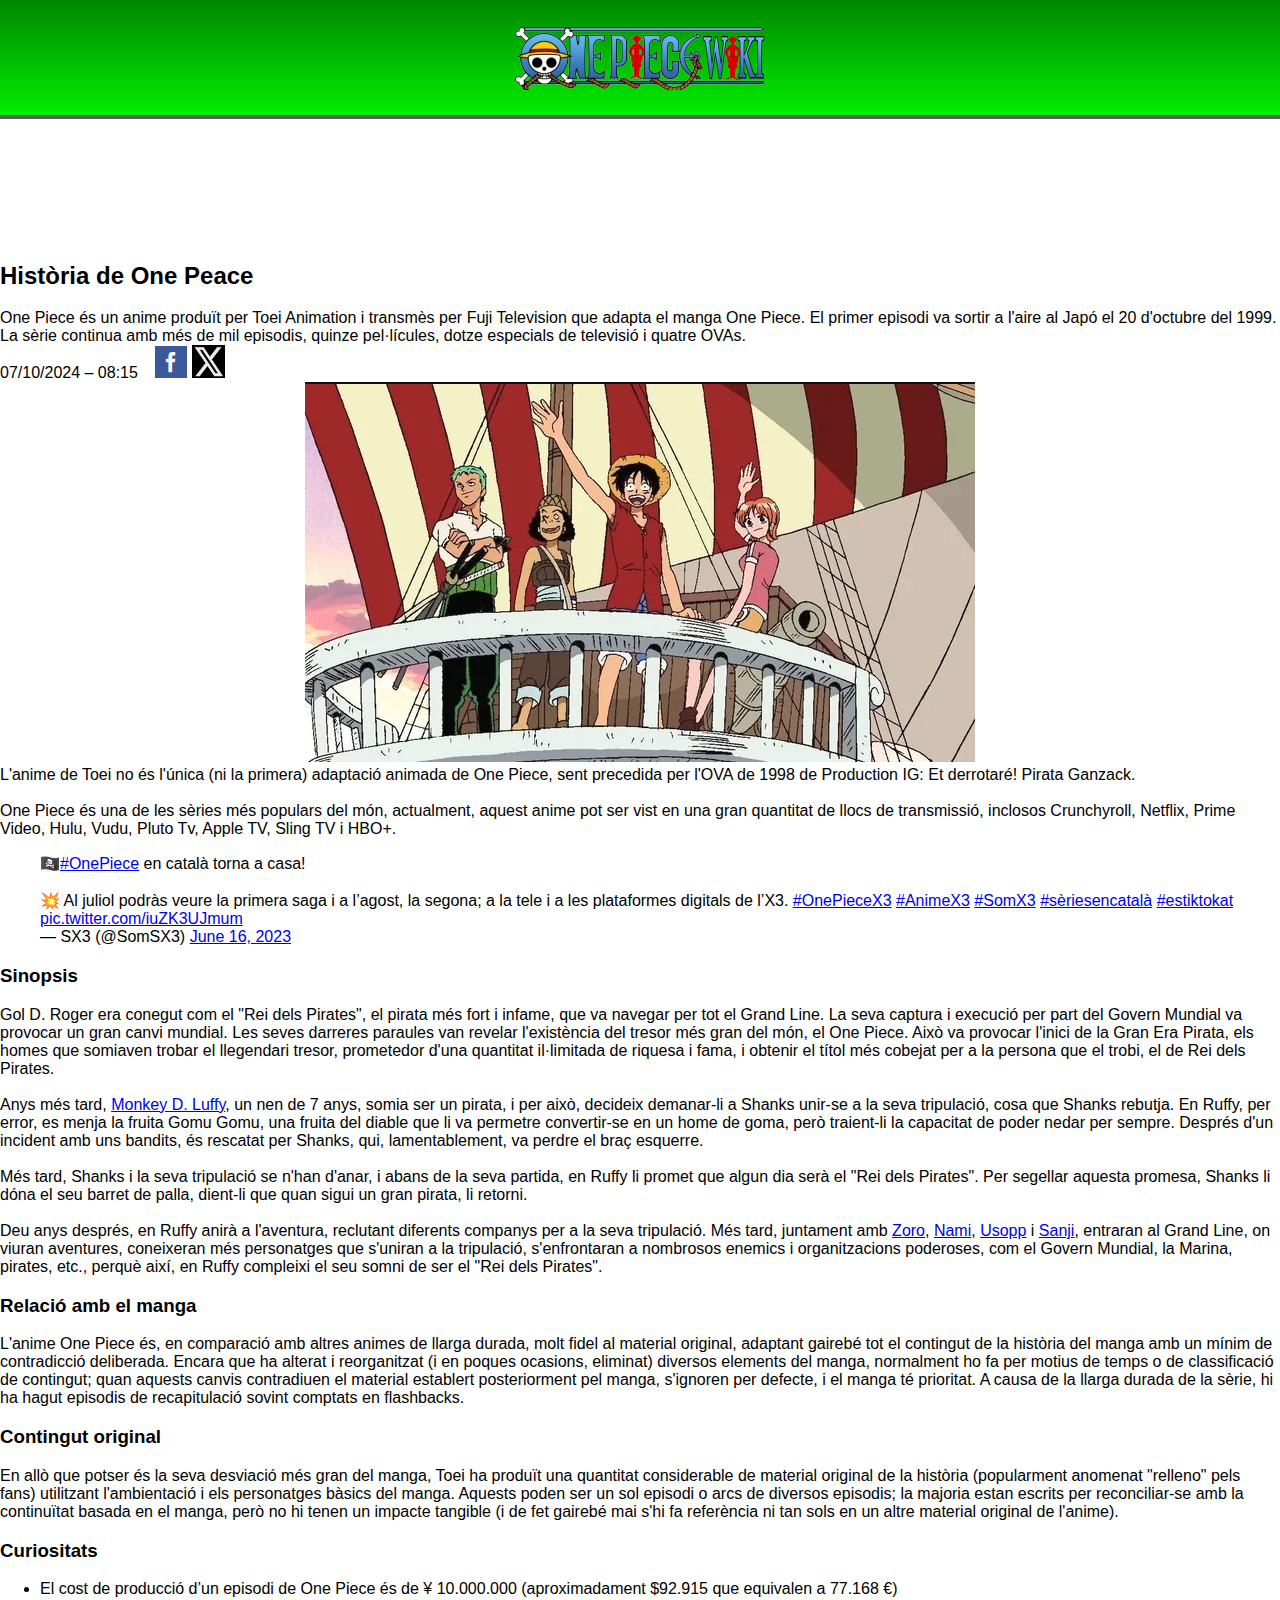
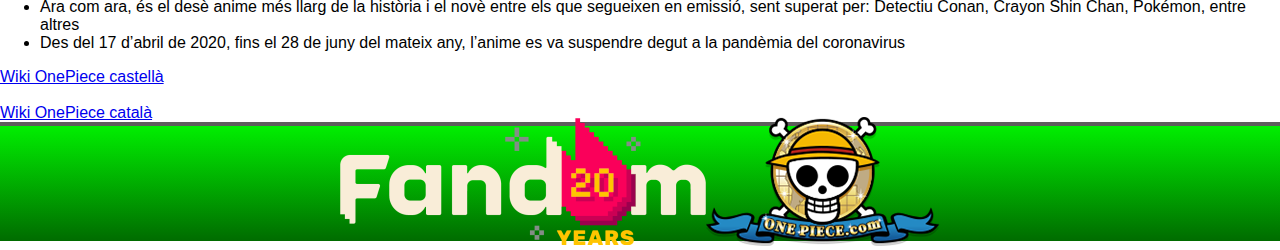
<file: serie-historia.html>
<!DOCTYPE html>
<html lang="en">
<head>
    <meta charset="UTF-8">
    <meta name="viewport" content="width=device-width, initial-scale=1.0">
    <link rel="stylesheet" href="css/estils.css">
    <title>Historia One Peace</title>
</head>
<body class="historia">
    <header class="part-superior">
        <img src="img/Site-OnePiece_logo.webp" alt="logo_onepiece">
    </header>
    
    <nav>
        <ul class="nav-llista">
            <li><a href="serie-historia.html">Història</a></li>
            <li><a href="personatges.html">Personatges</a></li>
            <li><a href="llista_arcs-serie.html">Arcs de la serie</a></li>
        </ul>
    </nav>
    
    <div>
        <h2>Història de One Peace</h2>
        <p class="negreta">
            One Piece és un anime produït per Toei Animation i transmès per Fuji 
            Television que adapta el manga One Piece. El primer episodi va sortir 
            a l'aire al Japó el 20 d'octubre del 1999. La sèrie continua amb més de 
            mil episodis, quinze pel·lícules, dotze especials de televisió i quatre 
            OVAs.
        </p>
        <p class="icon">
            07/10/2024 – 08:15 
            &ensp;
            <a href="https://www.facebook.com/"><img src="img/ico_facebook.png"></a>
            <a href="https://x.com"><img src="img/ico_x.png"></a>
            
        </p>
        <p>
            <center><img src="img/one_piece.png" alt="One Peace"></center>
        </p>
    </div>
    <div>
        <p>
            L'anime de Toei no és l'única (ni la primera) adaptació animada de One 
            Piece, sent precedida per l'OVA de 1998 de Production IG: Et derrotaré! 
            Pirata Ganzack. 
            <br><br>
            <span class="negreta">One Piece</span> és una de les sèries més populars del món, actualment, aquest 
            anime pot ser vist en una gran quantitat de llocs de transmissió, 
            inclosos Crunchyroll, Netflix, Prime Video, Hulu, Vudu, Pluto Tv, Apple 
            TV, Sling TV i HBO+.
        </p>
        <p>
            <blockquote class="twitter-tweet"><p lang="ca" dir="ltr">🏴‍☠️<a href="https://twitter.com/hashtag/OnePiece?src=hash&amp;ref_src=twsrc%5Etfw">#OnePiece</a> en català torna a casa! <br><br>💥 Al juliol podràs veure la primera saga i a l’agost, la segona; a la tele i a les plataformes digitals de l’X3. <a href="https://twitter.com/hashtag/OnePieceX3?src=hash&amp;ref_src=twsrc%5Etfw">#OnePieceX3</a> <a href="https://twitter.com/hashtag/AnimeX3?src=hash&amp;ref_src=twsrc%5Etfw">#AnimeX3</a> <a href="https://twitter.com/hashtag/SomX3?src=hash&amp;ref_src=twsrc%5Etfw">#SomX3</a> <a href="https://twitter.com/hashtag/s%C3%A8riesencatal%C3%A0?src=hash&amp;ref_src=twsrc%5Etfw">#sèriesencatalà</a> <a href="https://twitter.com/hashtag/estiktokat?src=hash&amp;ref_src=twsrc%5Etfw">#estiktokat</a> <a href="https://t.co/iuZK3UJmum">pic.twitter.com/iuZK3UJmum</a></p>&mdash; SX3 (@SomSX3) <a href="https://twitter.com/SomSX3/status/1669702155274539009?ref_src=twsrc%5Etfw">June 16, 2023</a></blockquote> <script async src="https://platform.twitter.com/widgets.js" charset="utf-8"></script>


        </p>
    </div>
    <div>
        <h3>Sinopsis </h3>
        <p>
            <span class="negreta">Gol D. Roger</span> era conegut com el 
            <span class="negreta">"Rei dels Pirates"</span>, el pirata 
            més fort i infame, que va navegar per tot el Grand Line. La seva captura 
            i execució per part del Govern Mundial va provocar un gran canvi mundial. 
            Les seves darreres paraules van revelar l'existència del tresor més gran 
            del món, el One Piece. Això va provocar l'inici de la Gran Era Pirata, 
            els homes que somiaven trobar el llegendari tresor, prometedor d'una 
            quantitat il·limitada de riquesa i fama, i obtenir el títol més cobejat 
            per a la persona que el trobi, el de Rei dels Pirates.<br> <br>Anys més tard, 
            <a href="personatges.html#monkey"><span class="negreta">Monkey D. Luffy</span></a>, un nen de 7 anys, somia ser un pirata, i per això, 
            decideix demanar-li a Shanks unir-se a la seva tripulació, cosa que 
            Shanks rebutja. En Ruffy, per error, es menja la fruita Gomu Gomu, 
            una fruita del diable que li va permetre convertir-se en un 
            home de goma, però traient-li la capacitat de poder nedar per sempre. 
            Després d'un incident amb uns bandits, és rescatat per Shanks, qui, 
            lamentablement, va perdre el braç esquerre. <br><br> Més tard, Shanks i la 
            seva tripulació se n'han d'anar, i abans de la seva partida, en Ruffy 
            li promet que algun dia serà el "Rei dels Pirates". Per segellar aquesta 
            promesa, Shanks li dóna el seu barret de palla, dient-li que quan sigui 
            un gran pirata, li retorni. <br><br> Deu anys després, en Ruffy anirà a 
            l'aventura, reclutant diferents companys per a la seva tripulació. 
            Més tard, juntament amb <a href="personatges.html#roronoa">Zoro</a>, <a href="personatges.html#nami">Nami</a>, 
            <a href="personatges.html#usopp">Usopp</a> i <a href="personatges.html#vinsmoke">Sanji</a>, entraran al Grand 
            Line, on viuran aventures, coneixeran més personatges que s'uniran a 
            la tripulació, s'enfrontaran a nombrosos enemics i organitzacions 
            poderoses, com el Govern Mundial, la Marina, pirates, etc., perquè així, 
            en Ruffy compleixi el seu somni de ser el 
            <span class="negreta">"Rei dels Pirates"</span>.
        </p>
        <h3>Relació amb el manga</h3>
        <p>
            L'anime One Piece és, en comparació amb altres animes de llarga durada, 
            molt fidel al material original, adaptant gairebé tot el contingut de la 
            història del manga amb un mínim de contradicció deliberada. Encara que ha 
            alterat i reorganitzat (i en poques ocasions, eliminat) diversos elements 
            del manga, normalment ho fa per motius de temps o de classificació de 
            contingut; quan aquests canvis contradiuen el material establert 
            posteriorment pel manga, s'ignoren per defecte, i el manga té prioritat. 
            A causa de la llarga durada de la sèrie, hi ha hagut episodis de 
            recapitulació sovint comptats en flashbacks.
        </p>
        <h3>Contingut original</h3>
        <p>
            En allò que potser és la seva desviació més gran del manga, Toei ha 
            produït una quantitat considerable de material original de la història 
            (popularment anomenat <span class="negreta">"relleno"</span> pels fans) utilitzant l'ambientació i 
            els personatges bàsics del manga. Aquests poden ser un sol episodi o arcs 
            de diversos episodis; la majoria estan escrits per reconciliar-se amb la 
            continuïtat basada en el manga, però no hi tenen un impacte tangible 
            (i de fet gairebé mai s'hi fa referència ni tan sols en un altre material 
            original de l'anime).
        </p>
        <h3>Curiositats</h3>
        <p>
            <ul>
                <li>El cost de producció d’un episodi de One Piece és de ¥ 10.000.000 
                    (aproximadament $92.915 que equivalen a 77.168 €) 
                </li>
                <li>
                    Ara com ara, és el desè anime més llarg de la història i el novè 
                    entre els que segueixen en emissió, sent superat per: Detectiu 
                    Conan, Crayon Shin Chan, Pokémon, entre altres 
                </li>
                <li>
                    Des del 17 d’abril de 2020, fins el 28 de juny del mateix any, 
                    l’anime es va suspendre degut a la pandèmia del coronavirus   
                </li>
            </ul>
        </p>
        <div class="enllas-inferior">
            <a href="https://onepiece.fandom.com/es/wiki/Portada">Wiki OnePiece castellà</a>
            <br><br>
            <a href="https://onepiece.fandom.com/ca/wiki/Portada">Wiki OnePiece català</a>
            
        </div>
        
    </div>
    <footer class="part-inferior">
        <a href="https://fandom.com"><img src="img/fandom20-footer-logo.webp"></a>
        <a href="https://one-piece.com/index.html"><img src="img/logo_onepiece.png"></a>
    </footer>
</body>
</html>
</file>
<file: css/estils.css>
html, body{
    height: 97%;
    margin: 0;
}
body {font-family: Arial, sans-serif}
.nav-llista{
    list-style-type: none;  
    display: flex; 
    padding: 10px;        
    margin-left: 700px;
    
}
.nav-llista li {
    margin-right: 200px;   
    font-weight: bold;
    font-size: 25px;
} 
header{ 
    padding: 15px; 
    display: flex;
    align-items: center;
    justify-content: center;
    background-color: rgb(2, 151, 2);
    border-bottom: 4px solid rgb(94, 93, 93);
    height: 10%;
    background: linear-gradient(to bottom, rgb(0, 135, 0), rgb(1, 238, 1));
}
nav a{
    text-decoration: none;
    color: rgb(255, 255, 255);
    transition: color 0.5s, transform 0.5s;
    display: inline-block;
}
nav a:hover{
    color: rgb(255, 152, 152);
    transform: scale(1.8);
     
}
footer{
    padding: 15px;
    display: flex;
    align-items: center;
    justify-content: center;
    background-color: rgb(2, 151, 2);
    border-top: 4px solid rgb(94, 93, 93);
    position: relative;
    height: 10%;
    background: linear-gradient(to top, rgb(0, 108, 0), rgb(1, 238, 1));
}
footer a{
    color: white;
    text-decoration: none;
}
p{margin: 0}
.cuerpo-index{
    color: rgb(1, 154, 1);
    height: 80%;
    background-image: url('../img/fondoindex.jpg');
    background-size: cover;
    text-align: left;  
    font-size: 40px;
}
.texto-principal {padding: 90px 180px}
.letra-grande{
    font-weight: bold;
    font-size: 80px;
    padding-bottom:80px ;
}
.actual {
    color: rgb(255, 255, 255); 
    transform: scale(1.7);
}
.bold{font-weight: bold}
.formulario h3 {
    color: #0093aa;
    padding-left: 30px;
    font-size: 20px;
    margin-top: 40px;
}
form ul {
    list-style: none; 
    padding-left: 80px;
}
form ul li {margin-bottom: 15px}
form label {
    display: block; 
    margin-bottom: 5px;
    font-weight: bold;
    color: #333;
}
 textarea {
    width: 60%;  
    padding: 10px;
    border: 1px solid #aaa;
    border-radius: 10px;  
}
.boton{
    background-color: #137fa0;
    color: white;
    border: 0;
    padding: 10px 15px;
    border-radius: 20px;
    font-weight: bold;
}
.boton:hover{background-color: #7bbcee;}
small {
    display: block;
    color: #666; 
    font-size: 0.9em; 
}
h1{
    text-align: center;
    margin-bottom: 50px;
    margin-top: 40px;
    color: #0c7181;
    font-size: 40px;
}
.radio{display: inline-block}
.submit{
    background-color: #00659b;
    color: white;
    border: 0;
    padding: 15px 55px;
    border-radius: 40px;
    font-weight: bold;
    margin-top: 40px;
}
.submit:hover{background-color: #7ba1ee}
table {
    width: 60%;
    border-collapse: collapse;
    margin: auto;
    margin-bottom: 3%;
}
.color-fila {
    background-color: #0c6d8b;
    color: white;
    text-align: center;
    font-weight: bold;
}
td {
    padding: 12px;
    border: 2px solid #e0e0e0;
}
</file>
